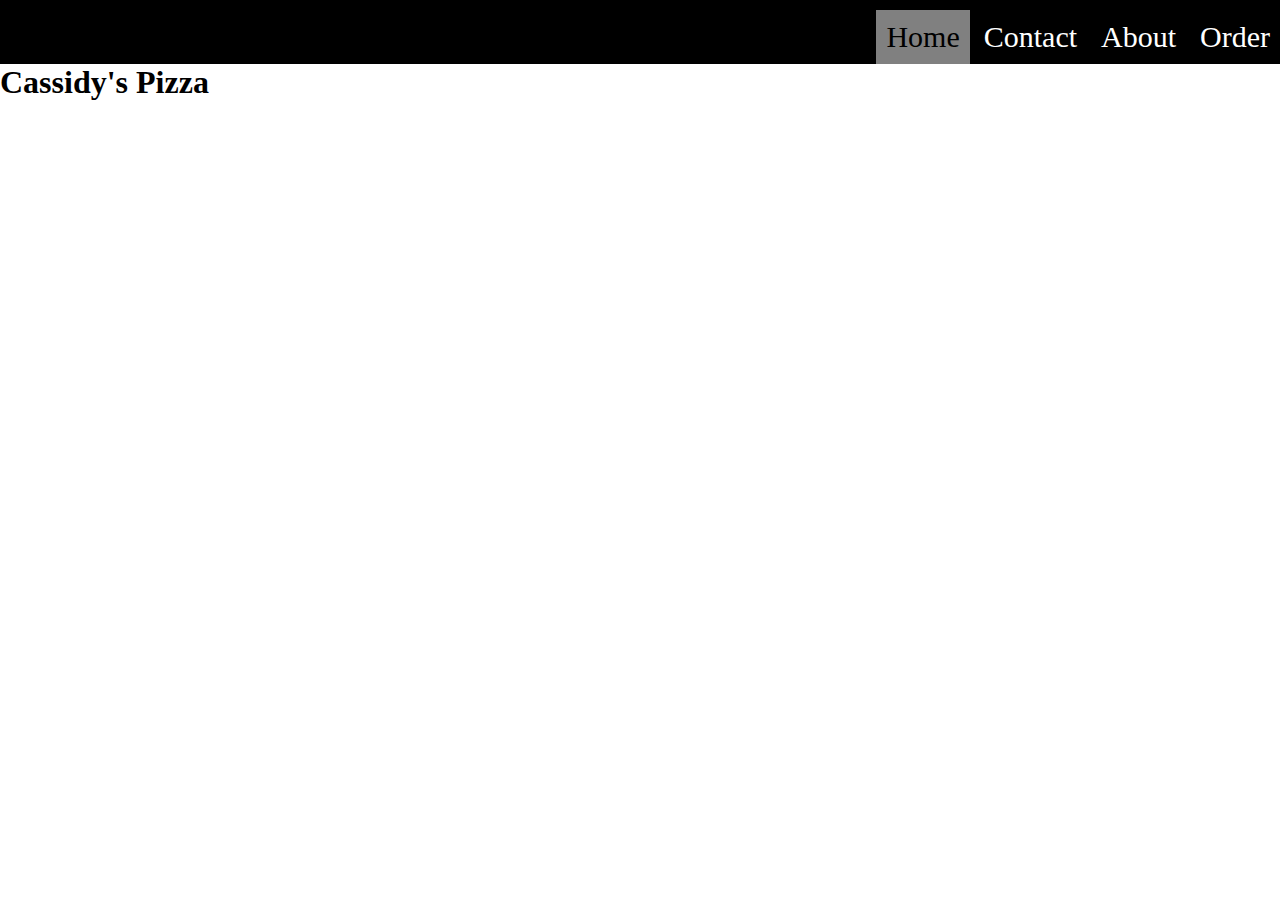
<file: horizontal/index.html>
<html>
	<head><title>Cassidy's Pizza</title>
	<link href="css/style.css" rel="stylesheet" type="text/css">
	</head>
		<body>
			<ul>
				<li><a class="active" href="index.html">Home</a></li>
				<li><a href="contact.html">Contact</a></li>
				<li><a href="about.html">About</a></li>
		        <li><a href="order.html">Order</a></li>
			</ul>
			<h1>Cassidy's Pizza</h1>
		</body>		
	</html>
</file>
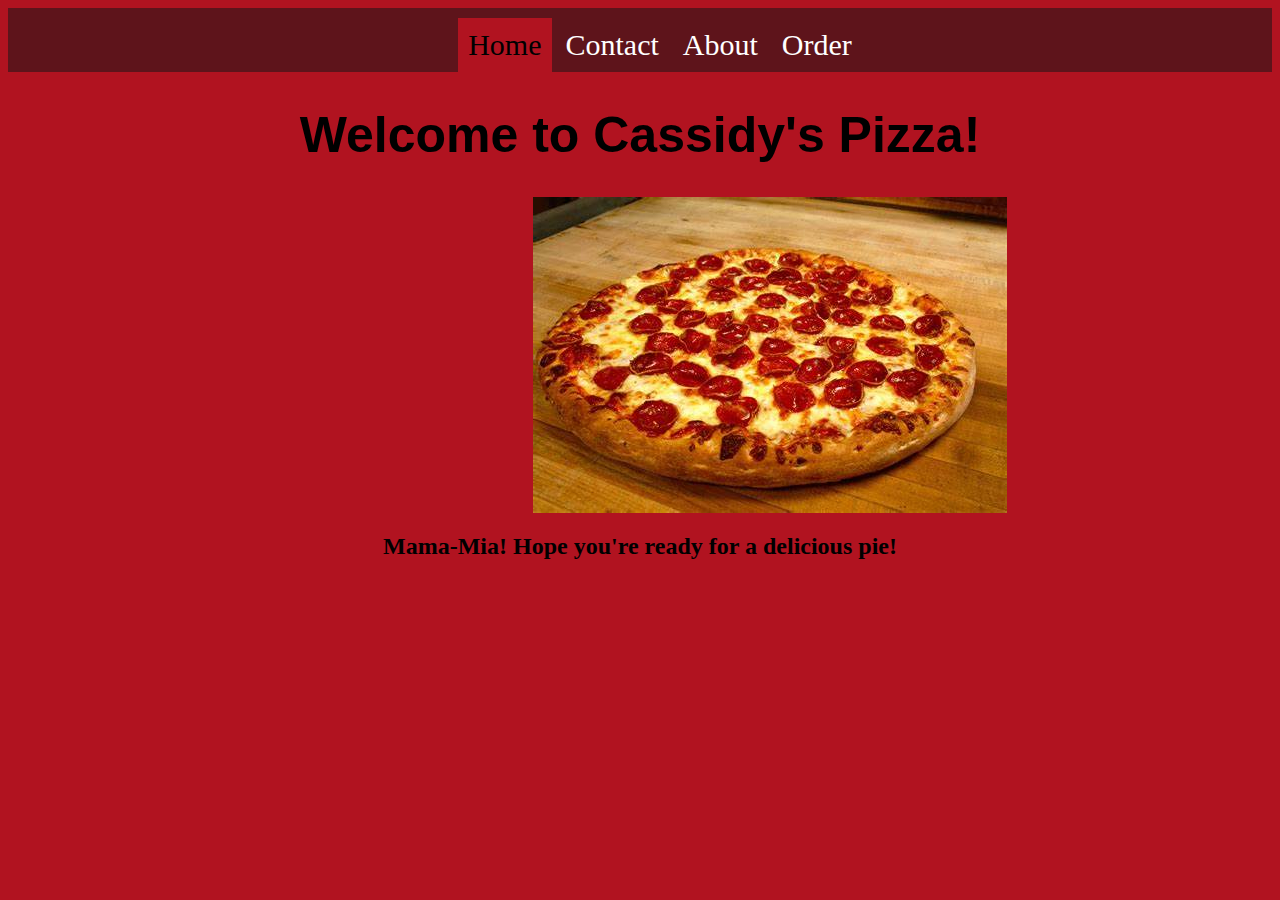
<file: midterm/index.html>
<html>
	<head><title>Cassidy's Pizza</title>
	<link href="css/style.css" rel="stylesheet" type="text/css">
	</head>
		<body>
			<ul>
				<li><a class="active" href="index.html">Home</a></li>
				<li><a href="contact.html">Contact</a></li>
				<li><a href="about.html">About</a></li>
		        <li><a href="order.html">Order</a></li>
			</ul>
			<h1>Welcome to Cassidy's Pizza!</h1>

				<img src="img/pizza1.jpg" alt="Delicious Pie" class="center2">
				
				<h2>
				Mama-Mia! Hope you're ready for a delicious pie!
				</h2>
		</body>		
	</html>
</file>
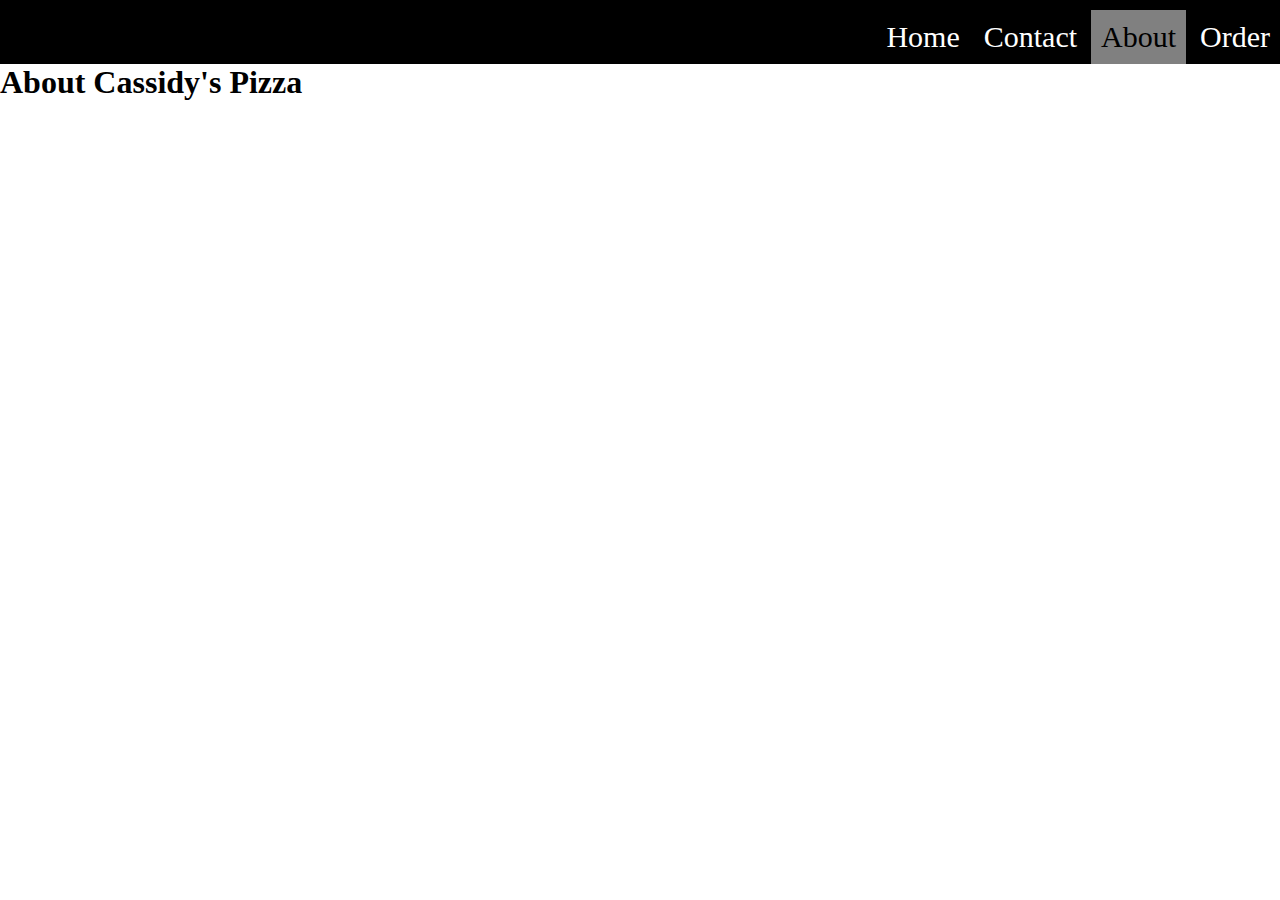
<file: horizontal/about.html>
<html>
	<head>
	<title>Cassidy's Pizza</title>
	<link href="css/style.css" rel="stylesheet" type="text/css">
	</head>
		<body>
			<ul>
				<li><a href="index.html">Home</a></li>
				<li><a href="contact.html">Contact</a></li>
				<li><a class="active" href="about.html">About</a></li>
		        <li><a href="order.html">Order</a></li>
			</ul>
			<h1>About Cassidy's Pizza</h1>
		</body>		
	</html>
</file>
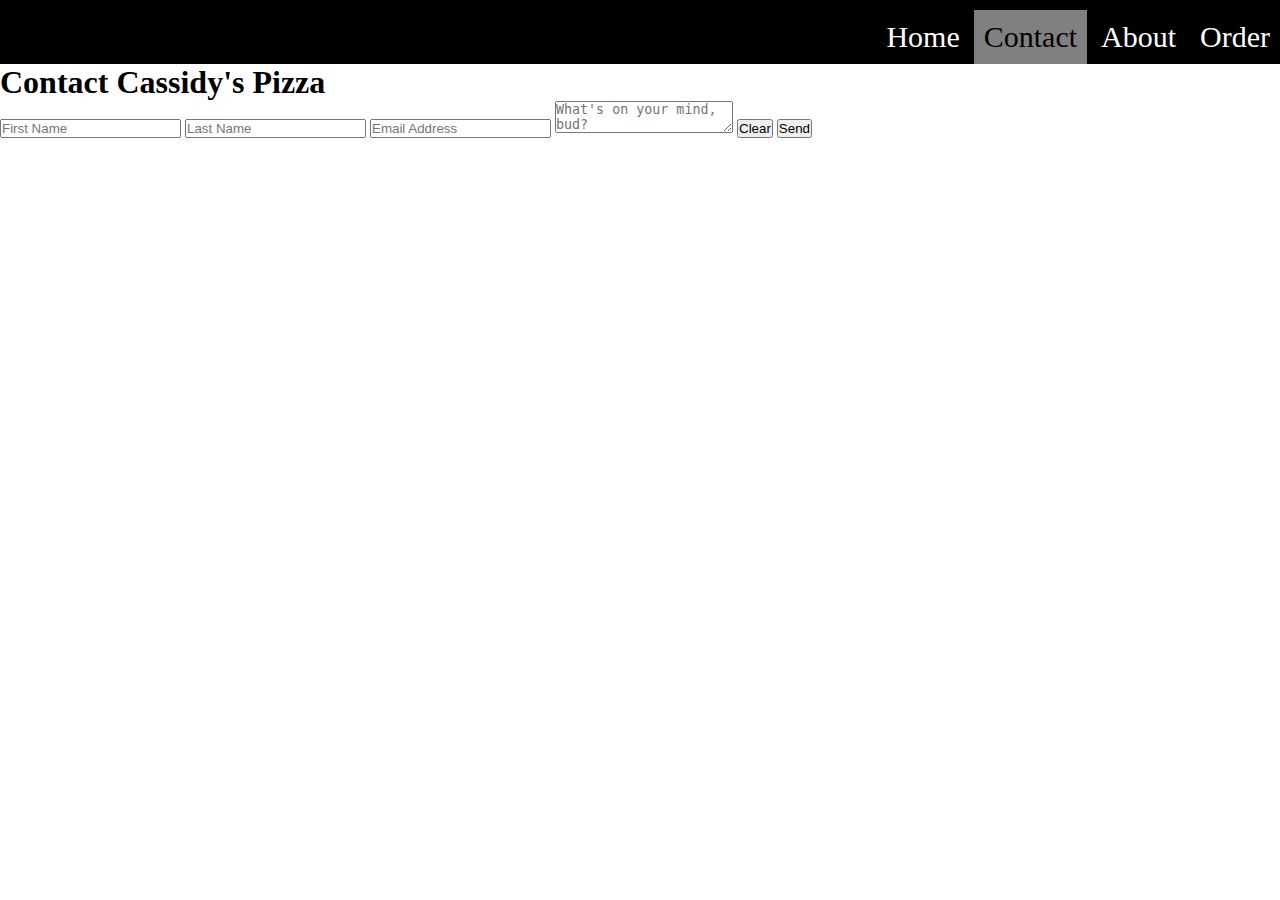
<file: horizontal/contact.html>
<html>
	<head><title>Cassidy's Pizza</title>
	<link href="css/style.css" rel="stylesheet" type="text/css">
	</head>
		<body>
			<ul>
				<li><a href="index.html">Home</a></li>
				<li><a class="active" href="contact.html">Contact</a></li>
				<li><a href="about.html">About</a></li>
		        <li><a href="order.html">Order</a></li>
			</ul>
			
			<h1>Contact Cassidy's Pizza</h1>
			
			<form method="post" action="https://www.stonecoldprofessor.com/pizza-contact.php">
				<input name="first-name" placeholder="First Name" type="text">
				<input name="last-name" placeholder="Last Name" type="text">
				<input name="email" placeholder="Email Address" type="text">
				<textarea name="message" placeholder="What's on your mind, bud?"></textarea>
				<input type="reset" value="Clear">
				<button onclick="https://www.stonecoldprofessor.com/pizza-contact.php">Send</button>
			</form>		
			
</body>		
</html>
</file>
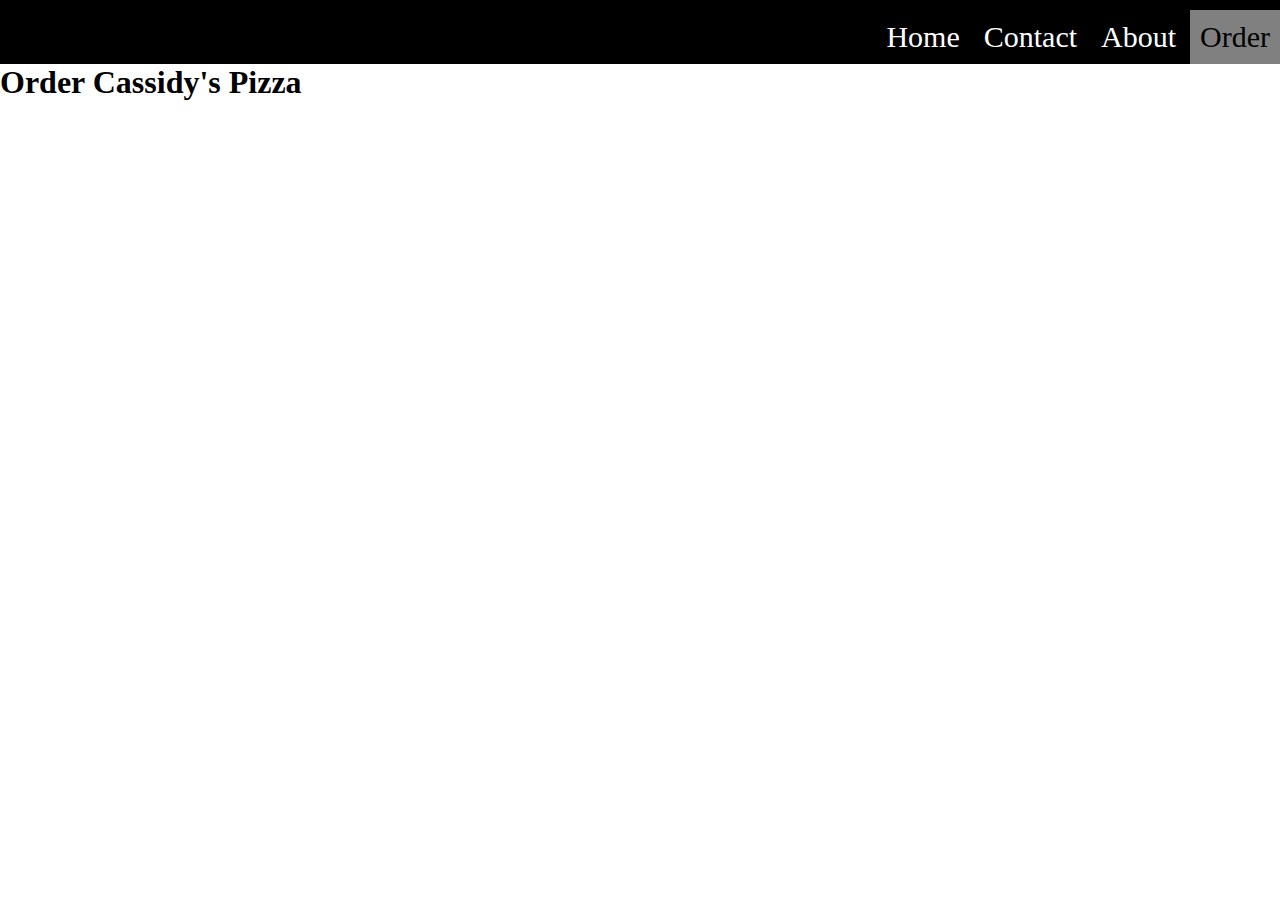
<file: horizontal/order.html>
<html>
	<head>
	<title>Cassidy's Pizza</title>
	<link href="css/style.css" rel="stylesheet" type="text/css">
	</head>
		<body>
			<ul>
				<li><a href="index.html">Home</a></li>
				<li><a href="contact.html">Contact</a></li>
				<li><a href="about.html">About</a></li>
		        <li><a class="active" href="order.html">Order</a></li>
			</ul>
			<h1>Order Cassidy's Pizza</h1>
		</body>		
	</html>
</file>
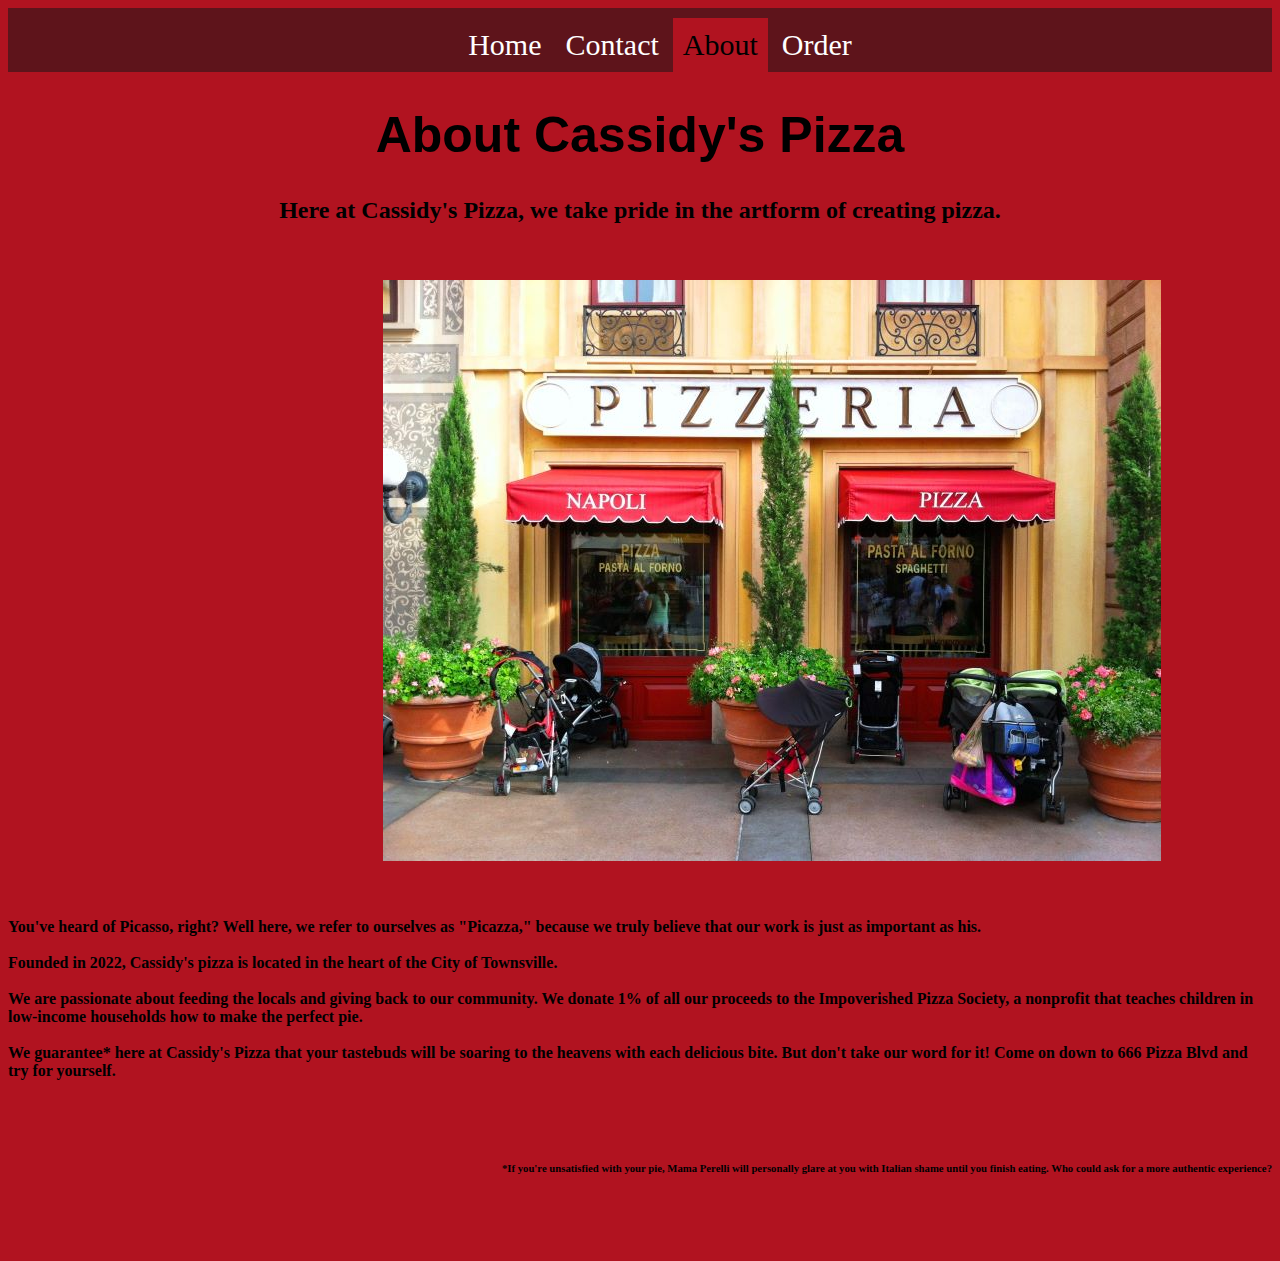
<file: midterm/about.html>
<html>
	<head>
	<title>Cassidy's Pizza</title>
	<link href="css/style.css" rel="stylesheet" type="text/css">
	</head>
		<body>
			<ul>
				<li><a href="index.html">Home</a></li>
				<li><a href="contact.html">Contact</a></li>
				<li><a class="active" href="about.html">About</a></li>
		        <li><a href="order.html">Order</a></li>
			</ul>
			<h1>About Cassidy's Pizza</h1>
			
						<h2>Here at Cassidy's Pizza, we take pride in the artform of creating pizza. </h2> <br><br>
						
			
			
			<img src="img/about.jpg" class="center">
			<br><br>
			<h4>You've heard of Picasso, right? 
			Well here, we refer to ourselves as "Picazza," because we truly believe that our work is just as important as his.
			<br><br>
			Founded in 2022, Cassidy's pizza is located in the heart of the City of Townsville. <br><br>
			We are passionate about feeding the locals and giving back to our community. 
			We donate 1% of all our proceeds to the Impoverished Pizza Society, a nonprofit that teaches children in low-income households how to make the perfect pie.
			<br><br>We guarantee* here at Cassidy's Pizza that your tastebuds will be soaring to the heavens with each delicious bite.
			But don't take our word for it! Come on down to 666 Pizza Blvd and try for yourself.
			</h4>
			<br><br>
			<h6>*If you're unsatisfied with your pie, Mama Perelli will personally glare at you with Italian shame until you finish eating.
			Who could ask for a more authentic experience?</h6>
			<br><br><br>
		</body>		
	</html>
</file>
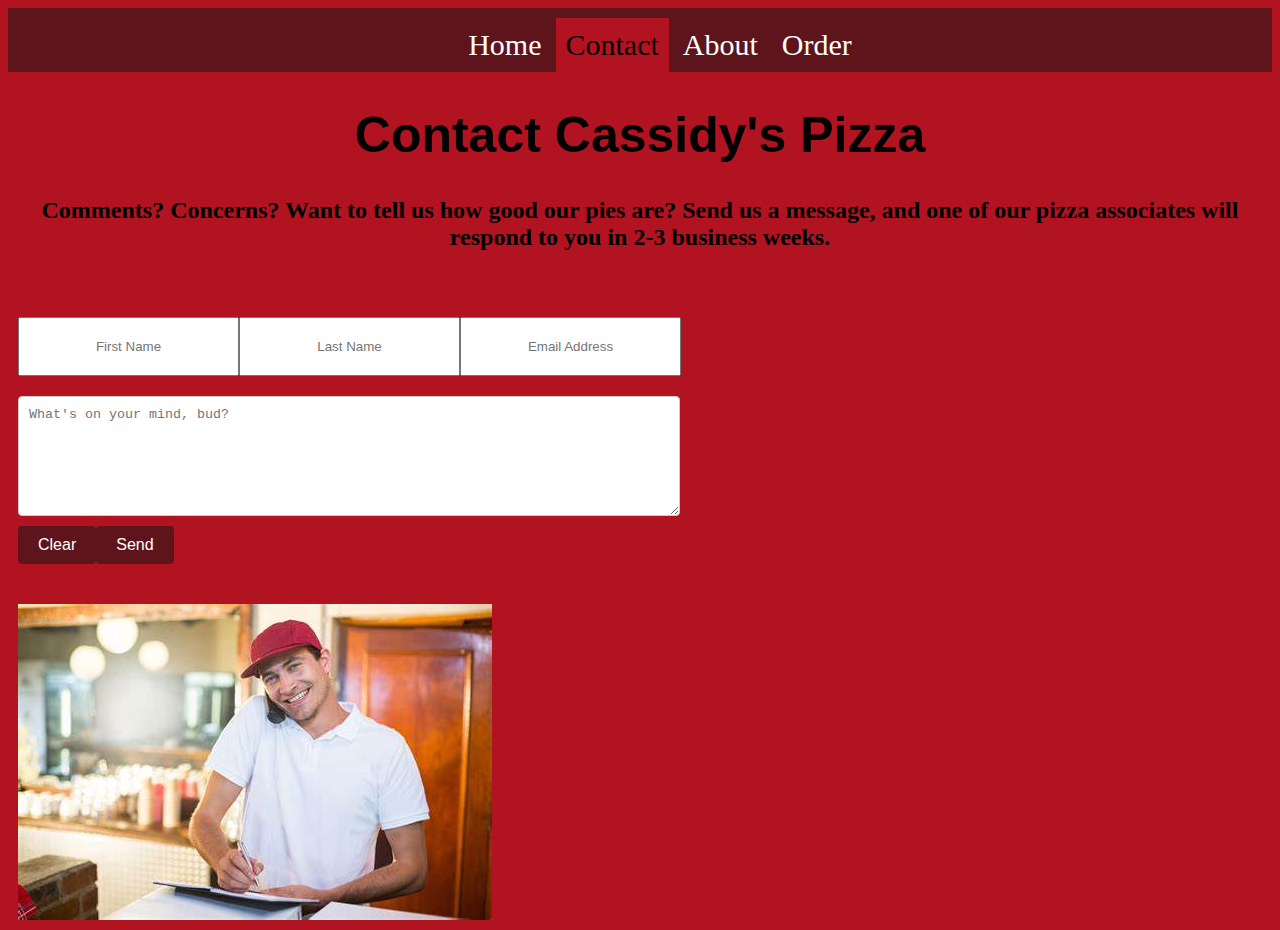
<file: midterm/contact.html>
<html>
	<head><title>Cassidy's Pizza</title>
	<link href="css/style.css" rel="stylesheet" type="text/css">
	</head>
		<body>
			<ul>
				<li><a href="index.html">Home</a></li>
				<li><a class="active" href="contact.html">Contact</a></li>
				<li><a href="about.html">About</a></li>
		        <li><a href="order.html">Order</a></li>
			</ul>
			
			<h1>Contact Cassidy's Pizza</h1>
			
			<h2>Comments? Concerns? Want to tell us how good our pies are? Send us a message, and one of our pizza associates will respond to you in 2-3 business weeks.</h2>
			<br><br>
			<div>
			<form method="post" action="https://www.stonecoldprofessor.com/pizza-contact.php">
				<input name="first-name" placeholder="First Name" type="text">
				<input name="last-name" placeholder="Last Name" type="text">
				<input name="email" placeholder="Email Address" type="text">
				<textarea name="message" placeholder="What's on your mind, bud?"></textarea>
				<input type="reset" value="Clear">
				<button onclick="https://www.stonecoldprofessor.com/pizza-contact.php">Send</button>
			</form>		
			</div>
			<div>
		<img class="contact-image" src="img/contact.jpg" alt="Pizza Associate" class="center">	
		</div>	
</body>		
</html>
</file>
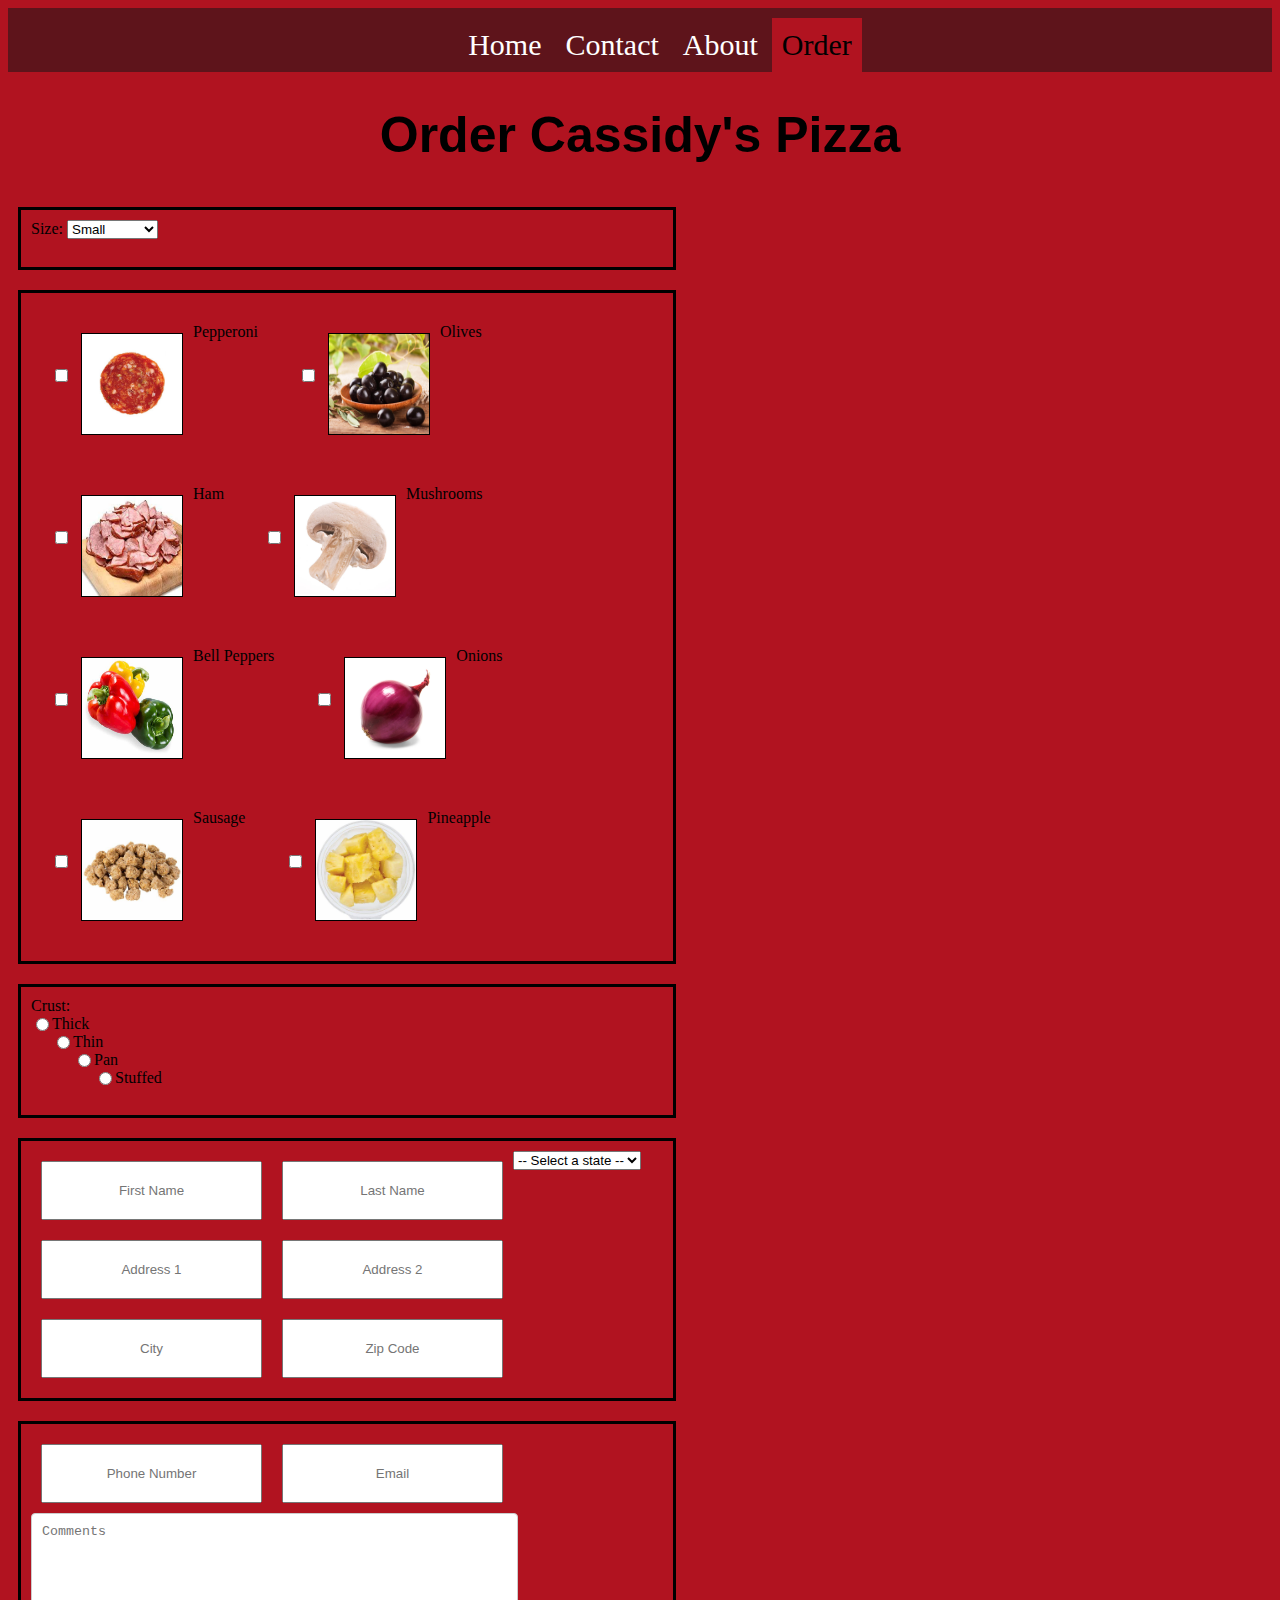
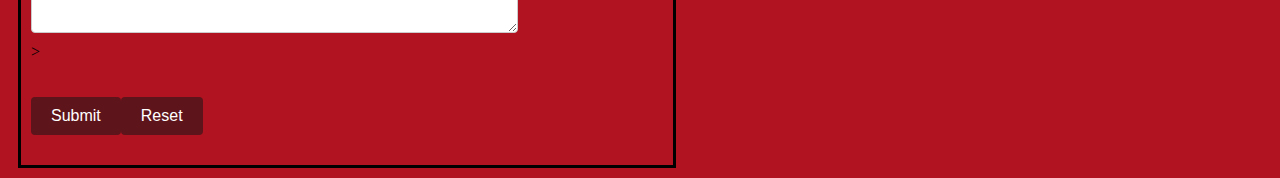
<file: midterm/order.html>
<html>
	<head>
	<title>Cassidy's Pizza</title>
	<link href="css/style.css" rel="stylesheet" type="text/css">
	</head>
		<body>
			<ul>
				<li><a href="index.html">Home</a></li>
				<li><a href="contact.html">Contact</a></li>
				<li><a href="about.html">About</a></li>
		        <li><a class="active" href="order.html">Order</a></li>
			</ul>
			<h1>Order Cassidy's Pizza</h1>
			
				<form class="pizza" action="https://www.stonecoldprofessor.com/pizza-order.php" method="post">
				
					<!-- SIZE -->
					<div class= "flavor">
					<label for="size">Size:</label>
					<select id="size" name="size">
					  <option value="sm">Small</option>
					  <option value="med">Medium</option>
					  <option value="lg">Large</option>
					  <option value="xl">Extra Large</option>
					</select><br><br>
					</div>
					
					<!-- TOPPINGS -->
					
					<div class="flavor">
<div class="topping">
  <input type="checkbox" id="pepperoni" name="toppings[]" value="pepperoni">
  <label for="pepperoni">
    <div class="checkbox-container">
      <img src="img/pepperoni.jpg" alt="Pepperoni">
    </div>
    <span>Pepperoni</span>
  </label>
</div>

<div class="topping">					
<input type="checkbox" id="olives" name="toppings[]" value="olives">
<label for="olives">
<div class="checkbox-container">
  <img src="img/olives.jpg" alt="Olives">
  </div>
  <span>Olives</span>
</label>
</div>

<div class="topping">
<input type="checkbox" id="ham" name="toppings[]" value="ham">
<label for="ham">
<div class="checkbox-container">
  <img src="img/ham.jpg" alt="Ham">
  </div>
  <span>Ham</span>
</label>
</div>

<div class="topping">
<input type="checkbox" id="mushrooms" name="toppings[]" value="mushrooms">
<label for="mushrooms">
<div class="checkbox-container">
  <img src="img/mushrooms.jpg" alt="Mushrooms">
  </div>
  <span>Mushrooms</span>
</label>
</div>

<div class="topping">
<input type="checkbox" id="peppers" name="toppings[]" value="peppers">
<label for="peppers">
<div class="checkbox-container">
  <img src="img/peppers.jpg" alt="Peppers">
  </div>
  <span>Bell Peppers</span>
</label>
</div>

<div class="topping">
<input type="checkbox" id="onions" name="toppings[]" value="onions">
<label for="onions">
<div class="checkbox-container">
  <img src="img/onions.jpg" alt="Onions">
  </div>
  <span>Onions</span>
</label>
</div>

<div class="topping">
<input type="checkbox" id="sausage" name="toppings[]" value="sausage">
<label for="sausage">
<div class="checkbox-container">
  <img src="img/sausage.jpg" alt="Sausage">
  </div>
  <span>Sausage</span>
</label>
</div>

<div class="topping">
<input type="checkbox" id="pineapple" name="toppings[]" value="pineapple">
<label for="pineapple">
<div class="checkbox-container">
  <img src="img/pineapple.jpg" alt="Pineapple">
  </div>
  <span>Pineapple</span>
</label>
</div>
					</div>
					
					<! CRUST >
					
					<div class="flavor">
					<label for="crust">Crust:</label><br>
					<input type="radio" id="thick" name="crust" value="thick">
					<label for="thick">Thick</label><br>
					<input type="radio" id="thin" name="crust" value="thin">
					<label for="thin">Thin</label><br>
					<input type="radio" id="pan" name="crust" value="pan">
					<label for="pan">Pan</label><br>
					<input type="radio" id="stuffed" name="crust" value="stuffed">
					<label for="stuffed">Stuffed</label><br><br>
					</div>
					
								
				<div class="flavor" class="crust">
				<input class="info" name="first" placeholder="First Name" type="text">
				<input class="info"  name="last" placeholder="Last Name" type="text">
				<input class="info"  name="add1" placeholder="Address 1" type="text" required>
				<input class="info"  name="add2" placeholder="Address 2" type="text">
				<input class="info"  name="city" placeholder="City" type="text" required>
				
				
				  
  <select id="state" name="state" required>
    <option value="">-- Select a state --</option>
    <option value="AL">Alabama</option>
    <option value="AK">Alaska</option>
    <option value="AZ">Arizona</option>
	<option value="AR">Arkansas</option>
	<option value="CA">California</option>
	<option value="CO">Colorado</option>
	<option value="CT">Connecticut</option>
	<option value="DE">Delaware</option>
	<option value="FL">Florida</option>
	<option value="GA">Georgia</option>
	<option value="HI">Hawaii</option>
	<option value="ID">Idaho</option>
	<option value="IN">Indiana</option>
	<option value="IA">Iowa</option>
	<option value="KS">Kansas</option>
	<option value="KY">Kentucky</option>
	<option value="LA">Louisiana</option>
	<option value="ME">Maine</option>
	<option value="MD">Maryland</option>
	<option value="MA">Massachusetts</option>
	<option value="MI">Michigan</option>
	<option value="MN">Minnesota</option>
	<option value="MS">Mississippi</option>
	<option value="MO">Missouri</option>
	<option value="MT">Montana</option>
	<option value="NE">Nebraska</option>
	<option value="NV">Nevada</option>
	<option value="NH">New Hampshire</option>
	<option value="NJ">New Jersey</option>
	<option value="NM">New Mexico</option>
	<option value="NY">New York</option>
	<option value="NC">North Carolina</option>
	<option value="ND">North Dakota</option>
	<option value="OH">Ohio</option>
	<option value="OK">Oklahoma</option>
	<option value="OR">Oregon</option>
	<option value="PA">Pennsylvania</option>
	<option value="RI">Rhode Island</option>
	<option value="SC">South Carolina</option>
	<option value="SD">South Dakota</option>
	<option value="TN">Tennessee</option>
	<option value="TX">Texas</option>
	<option value="UT">Utah</option>
	<option value="VT">Vermont</option>
	<option value="VA">Virginia</option>
	<option value="WA">Washington</option>
	<option value="WV">West Virginia</option>
	<option value="WI">Wisconsin</option>
	<option value="WY">Wyoming</option>
	</select>
	<br>
				
				
				<input class="info"  name="zip" placeholder="Zip Code" type="text" required>
				</div>
				<div class="flavor">
				<input class="info"  name="phone" placeholder="Phone Number" type="text" required>
				<input class="info"  name="email" placeholder="Email" type="text" required>
				<textarea name="comments" placeholder="Comments"></textarea>><br><br><br>
			
				
				
				<input type="submit" class="button">
				<input type="reset" class="button">
				</div>
				
				</form>
				
		</body>		
	</html>
</file>
<file: horizontal/css/style.css>
* {margin: 0; padding: 0; user-select: none;}

ul li, ul li a 
{
	display: inline-block;
}

ul
{
	text-align: right;
	background-color: black;
	padding-top: 10px;
}

ul li a 
{
	padding: 10px;
	text-decoration: none;
	font-family: "Lucida Console";
	font-size: 30px;
	color: white;
}

ul li a:hover, .active
{
	color: black;
	background-color: gray;
}
</file>
<file: midterm/css/style.css>
body
{
	background-color: #B11320;
}

h1
{
	font-family: Arial;
	text-align: center;
	font-size: 50px;
}

ul li, ul li a 
{
	display: inline-block;
}

ul
{
	text-align: center;
	background-color: #5E141B;
	padding-top: 10px;
}

ul li a 
{
	padding: 10px;
	text-decoration: none;
	font-family: "Lucida Console";
	font-size: 30px;
	color: white;
}

ul li a:hover, .active
{
	color: black;
	background-color: #B11320;;
}

form input
{
	text-align: center;
	padding: 20px;
	display: block;
	float: left;
	margin-bottom: 20px;
	
}

div
{
	float: left;
	padding: 10px;
}	

.info
{
	margin: 10px;
}

.flavor
{
	border: 3px solid black;
	margin: 10px;
	width: 50%;
	padding: 10px;
}

.center {
	display: block;
	margin-left: 375px;
	margin-right: auto;
}
.center2 
{
	display: block;
	margin-left: 525px;
	margin-right: auto;
}

h2
{
	text-align: center;
}

h6
{
	text-align: right;
}

label 
{
  display: inline-block;
  cursor: pointer;
}

label img 
{
  width: 100px;
  height: 100px; 
  border: 1px solid black;
}

.topping
{
	display: flex;
	align-items: center;
	margin: 10px;
}

label span
{
	text-align: center;
	margin-top: 10px;
}

center3
{
	margin: auto;
	width: 50%;
	padding: 10px;
}

form textarea 
{
	display: block;
	width: 77%;
	margin-bottom: 10px;
	padding: 10px;
	border-radius: 4px;
	border: 1px solid #ccc;
	height: 120px;
}
		

form input[type="reset"],
form button 
{
	display: inline-block;
	padding: 10px 20px;
	border-radius: 4px;
	border: none;
	background-color: #5E141B;
	color: white;
	font-size: 16px;
	cursor: pointer;
}		
		
form .button 
{
	display: inline-block;
	padding: 10px 20px;
	border-radius: 4px;
	border: none;
	background-color: #5E141B;
	color: white;
	font-size: 16px;
	cursor: pointer;
}
		
.contact-image
{
	float: right;
}
</file>
